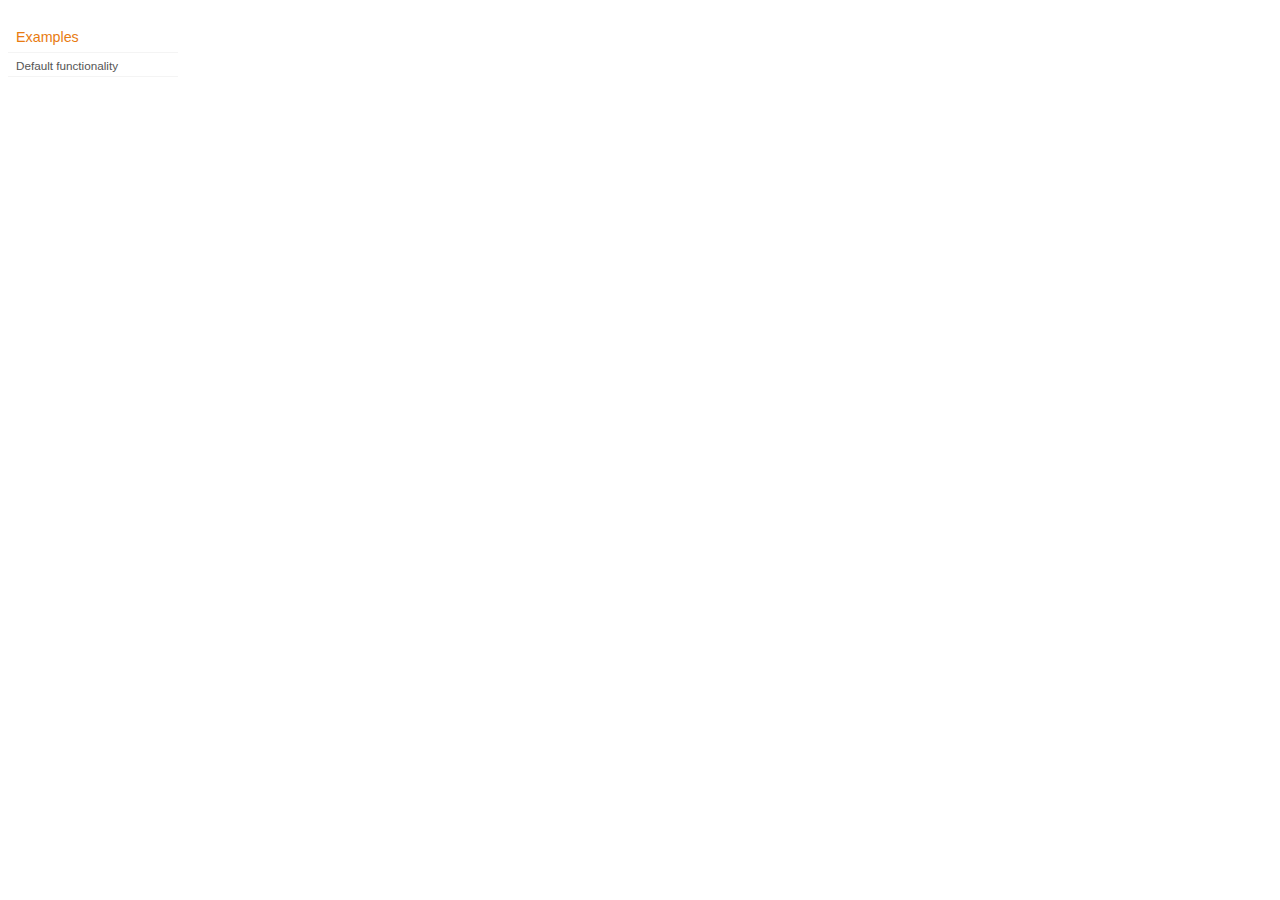
<file: js/development-bundle/demos/addClass/index.html>
<!DOCTYPE html>
<html lang="en">
<head>
	<meta charset="utf-8">
	<title>jQuery UI Effects Demos</title>
	<link rel="stylesheet" href="../demos.css">
</head>
<body>

<div class="demos-nav">
	<h4>Examples</h4>
	<ul>
		<li class="demo-config-on"><a href="default.html">Default functionality</a></li>
	</ul>
</div>

</body>
</html>
</file>
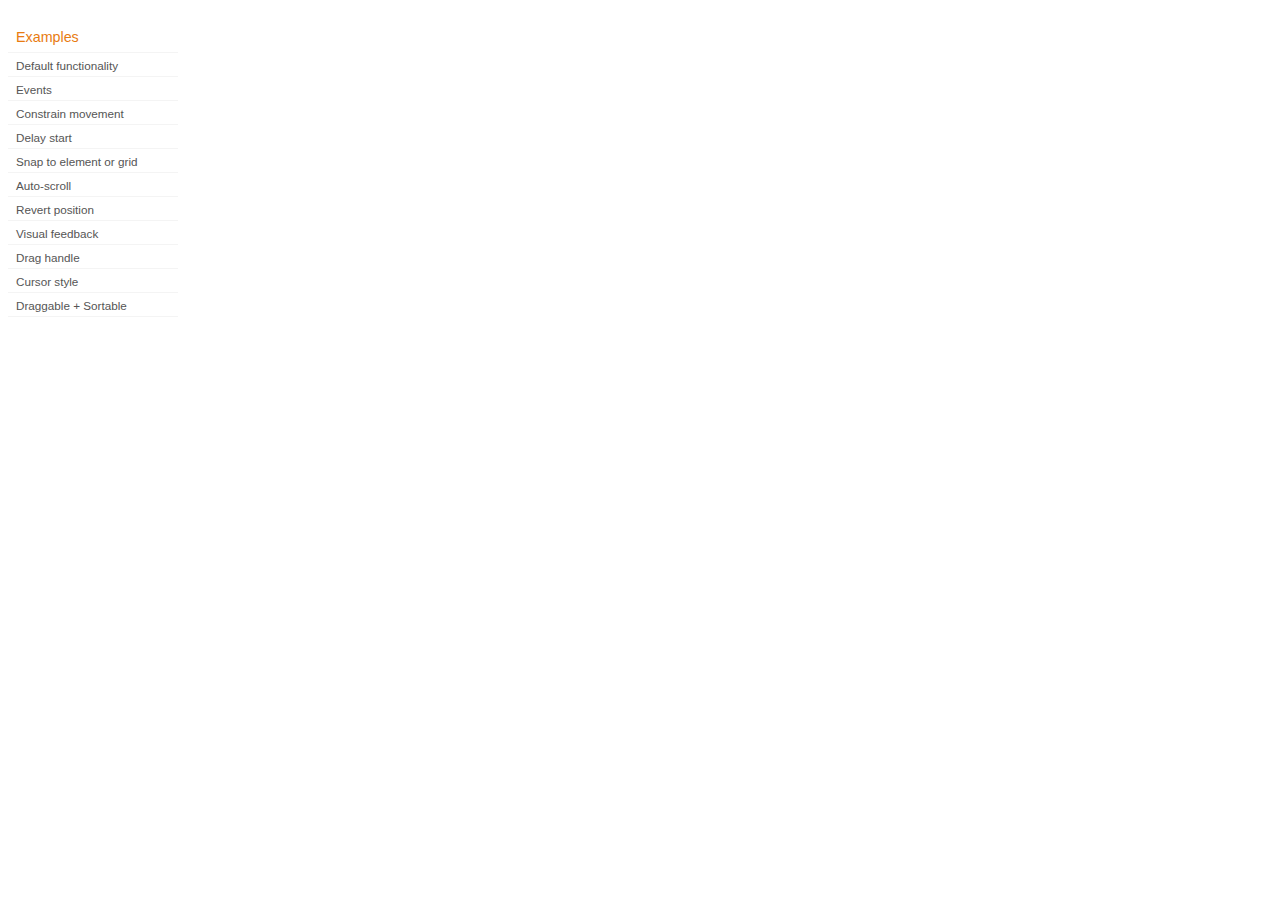
<file: js/development-bundle/demos/draggable/index.html>
<!DOCTYPE html>
<html lang="en">
<head>
	<meta charset="utf-8">
	<title>jQuery UI Draggable Demos</title>
	<link rel="stylesheet" href="../demos.css">
</head>
<body>

<div class="demos-nav">
	<h4>Examples</h4>
	<ul>
		<li class="demo-config-on"><a href="default.html">Default functionality</a></li>
		<li><a href="events.html">Events</a></li>
		<li><a href="constrain-movement.html">Constrain movement</a></li>
		<li><a href="delay-start.html">Delay start</a></li>
		<li><a href="snap-to.html">Snap to element or&#160;grid</a></li>
		<li><a href="scroll.html">Auto-scroll</a></li>
		<li><a href="revert.html">Revert position</a></li>
		<li><a href="visual-feedback.html">Visual feedback</a></li>
		<li><a href="handle.html">Drag handle</a></li>
		<li><a href="cursor-style.html">Cursor style</a></li>
		<li><a href="sortable.html">Draggable + Sortable</a></li>
	</ul>
</div>

</body>
</html>
</file>
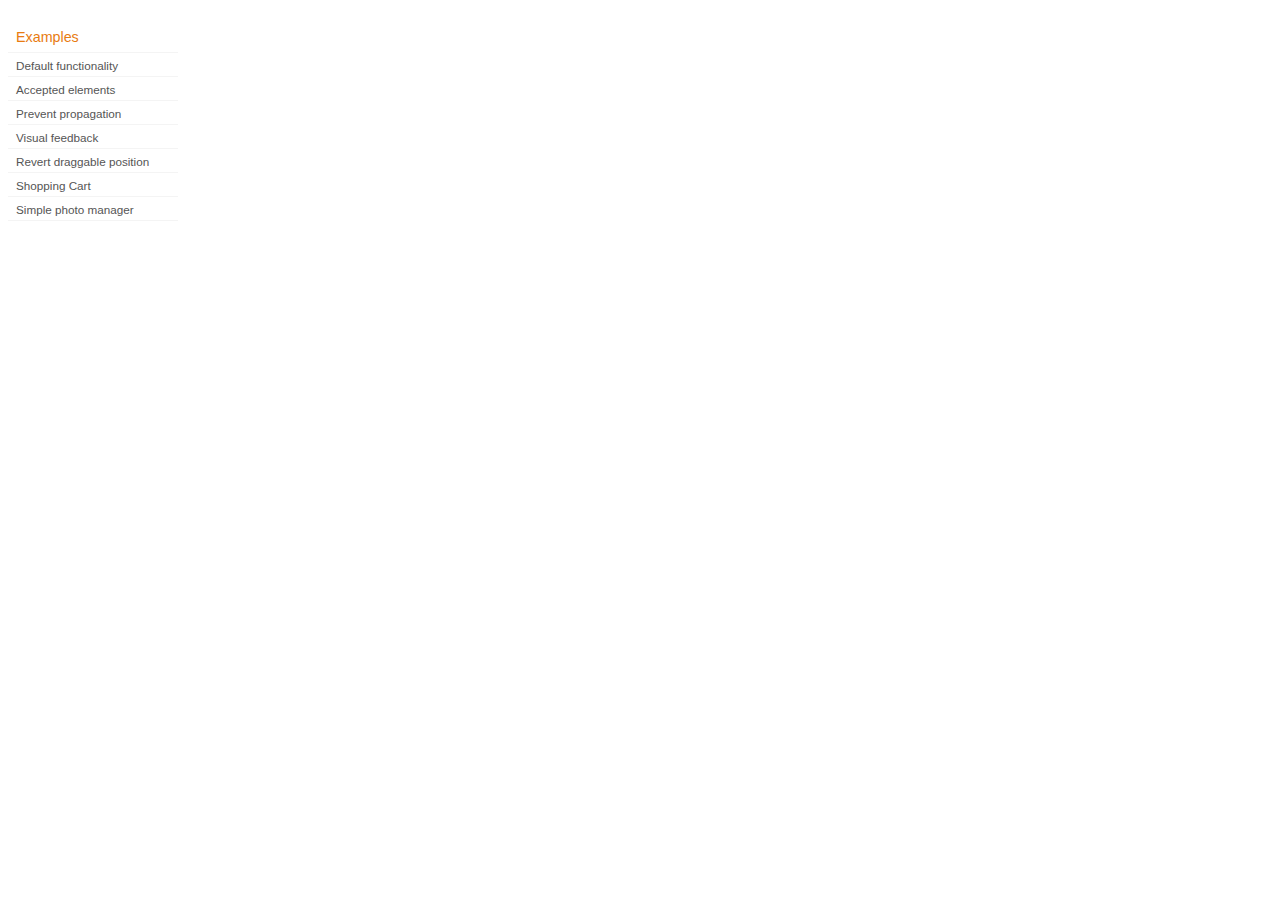
<file: js/development-bundle/demos/droppable/index.html>
<!DOCTYPE html>
<html lang="en">
<head>
	<meta charset="utf-8">
	<title>jQuery UI Droppable Demos</title>
	<link rel="stylesheet" href="../demos.css">
</head>
<body>

<div class="demos-nav">
	<h4>Examples</h4>
	<ul>
		<li class="demo-config-on"><a href="default.html">Default functionality</a></li>
		<li><a href="accepted-elements.html">Accepted elements</a></li>
		<li><a href="propagation.html">Prevent propagation</a></li>
		<li><a href="visual-feedback.html">Visual feedback</a></li>
		<li><a href="revert.html">Revert draggable position</a></li>
		<li><a href="shopping-cart.html">Shopping Cart</a></li>
		<li><a href="photo-manager.html">Simple photo manager</a></li>
	</ul>
</div>

</body>
</html>
</file>
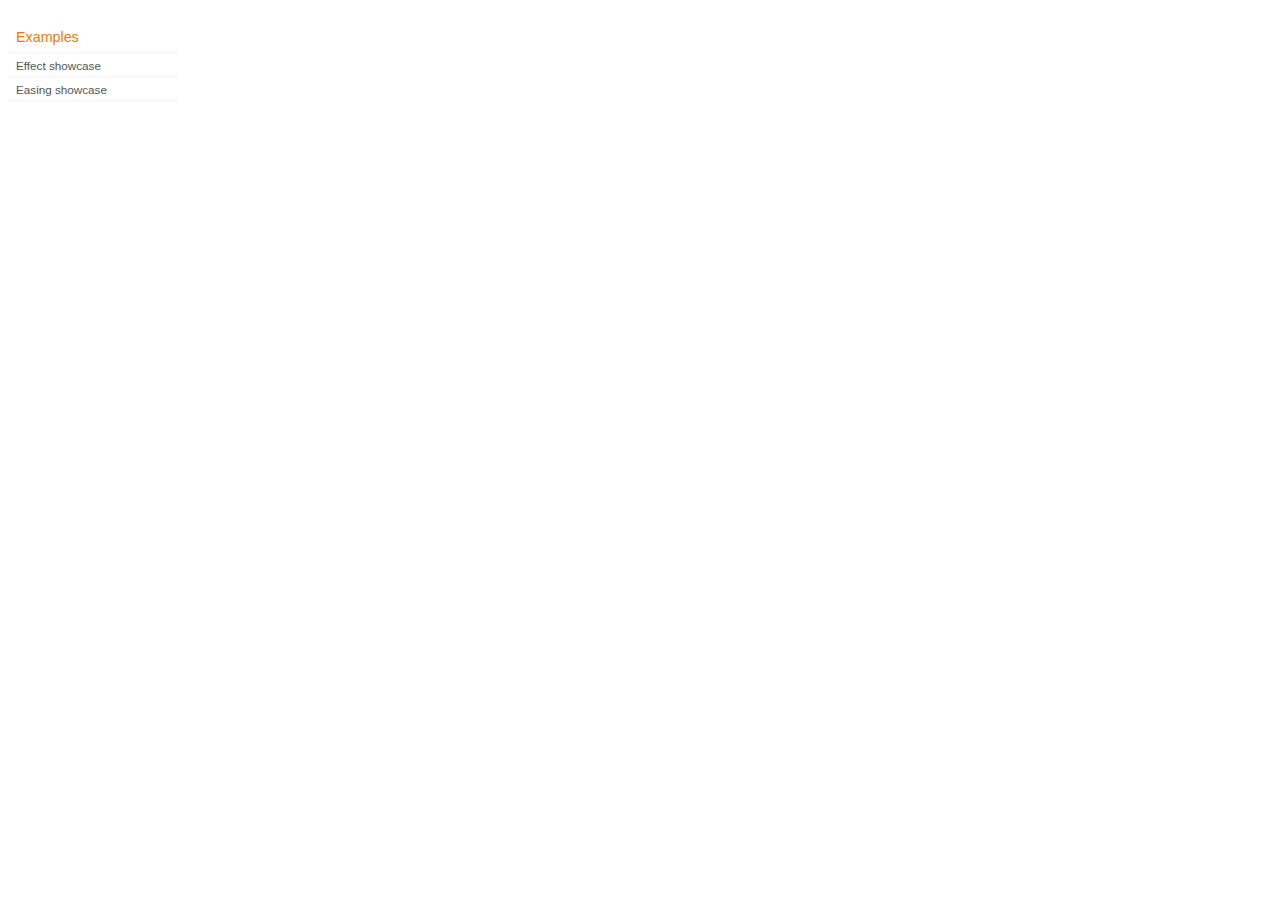
<file: js/development-bundle/demos/effect/index.html>
<!DOCTYPE html>
<html lang="en">
<head>
	<meta charset="utf-8">
	<title>jQuery UI Effects Demos</title>
	<link rel="stylesheet" href="../demos.css">
</head>
<body>

<div class="demos-nav">
	<h4>Examples</h4>
	<ul>
		<li class="demo-config-on"><a href="default.html">Effect showcase</a></li>
		<li><a href="easing.html">Easing showcase</a></li>
	</ul>
</div>

</body>
</html>
</file>
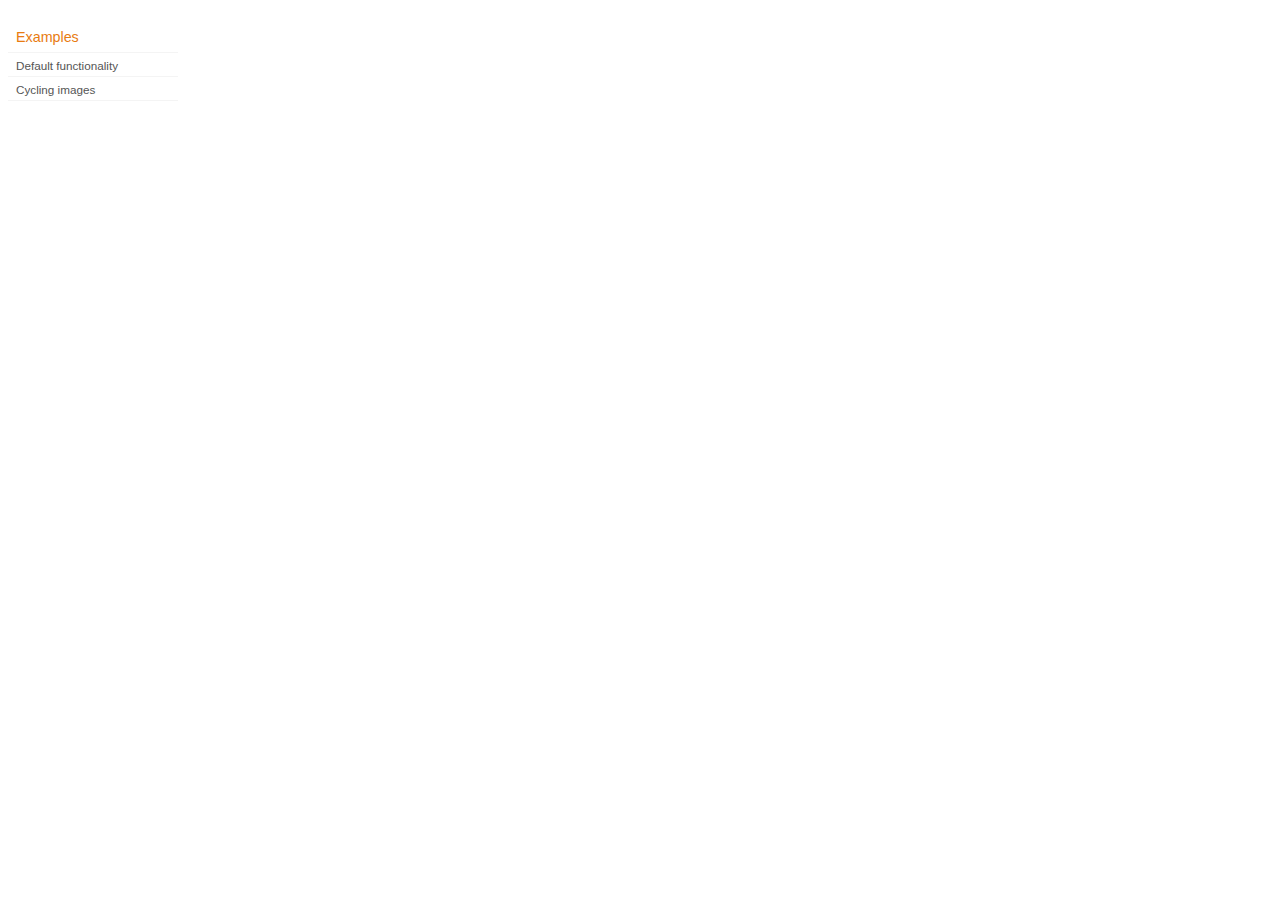
<file: js/development-bundle/demos/position/index.html>
<!DOCTYPE html>
<html lang="en">
<head>
	<meta charset="utf-8">
	<title>jQuery UI Position Demo</title>
	<link rel="stylesheet" href="../demos.css">
</head>
<body>

<div class="demos-nav">
	<h4>Examples</h4>
	<ul>
		<li class="demo-config-on"><a href="default.html">Default functionality</a></li>
		<li><a href="cycler.html">Cycling images</a></li>
	</ul>
</div>

</body>
</html>
</file>
<file: js/development-bundle/demos/demos.css>
body {
	font-size: 62.5%;
}

table {
	font-size: 1em;
}

/* Site
   -------------------------------- */

body {
	font-family: "Trebuchet MS", "Helvetica", "Arial",  "Verdana", "sans-serif";
}

/* Layout
   -------------------------------- */

.layout-grid {
	width: 960px;
}

.layout-grid td {
	vertical-align: top;
}

.layout-grid td.left-nav {
	width: 140px;
}

.layout-grid td.normal {
	border-left: 1px solid #eee;
	padding: 20px 24px;
	font-family: "Trebuchet MS", "Helvetica", "Arial",  "Verdana", "sans-serif";
}

.layout-grid td.demos {
	background: url('/images/demos_bg.jpg') no-repeat;
	height: 337px;
	overflow: hidden;
}

/* Normal
   -------------------------------- */

.normal h3,
.normal h4 {
	margin: 0;
	font-weight: normal;
}

.normal h3 {
	padding: 0 0 9px;
	font-size: 1.8em;
}

.normal h4 {
	padding-bottom: 21px;
	border-bottom: 1px dashed #999;
	font-size: 1.2em;
	font-weight: bold;
}

.normal p {
	font-size: 1.2em;
}

/* Demos */

.demos-nav, .demos-nav dt, .demos-nav dd, .demos-nav ul, .demos-nav li {
	margin: 0;
	padding: 0
}

.demos-nav {
	float: left;
	width: 170px;
	font-size: 1.3em;
}

.demos-nav dt,
.demos-nav h4 {
	margin: 0;
	padding: 0;
	font: normal 1.1em "Trebuchet MS", "Helvetica", "Arial",  "Verdana", "sans-serif";
	color: #e87b10;
}

.demos-nav dt,
.demos-nav h4 {
	margin-top: 1.5em;
	margin-bottom: 0;
	padding-left: 8px;
	padding-bottom:5px;
	line-height: 1.2em;
	border-bottom: 1px solid #F4F4F4;
}

.demos-nav dd a,
.demos-nav li a {
	border-bottom: 1px solid #F4F4F4;
	display:block;
	padding: 4px 3px 4px 8px;
	font-size: 90%;
	text-decoration: none;
	color: #555 ;
	margin:2px 0;
	height:13px;
}

.demos-nav dd a:hover,
.demos-nav dd a:focus,
.demos-nav dd a:hover,
.demos-nav dd a:focus {
	background: #f3f3f3;
	color:#000;
	-moz-border-radius: 5px; -webkit-border-radius: 5px;
}
 .demos-nav dd a.selected {
	background: #555;
	color:#ffffff;
	-moz-border-radius: 5px; -webkit-border-radius: 5px;
}


/* new styles for demo pages, added by Filament 12.29.08
eventually we should convert the font sizes to ems -- using px for now to minimize style conflicts
*/

.normal h3.demo-header { font-size:32px; padding:0 0 5px; border-bottom:1px solid #eee; text-transform: capitalize; }
.normal h4.demo-subheader { font-size:10px; text-transform: uppercase; color:#999; padding:8px 0 3px; border:0; margin:0; }
.normal a:link,
.normal a:visited { color:#1b75bb; text-decoration:none; }
.normal a:hover,
.normal a:active { color:#0b559b; }

#demo-config { padding:20px 0 0; }

#demo-frame { float:left; width:540px; height:380px; border:1px solid #ddd; overflow: auto; position: relative; }
#demo-frame h3, #demo-frame h4 { padding: 0; font-weight: bold; font-size: 1em; }

#demo-config-menu { float:right; width:180px;  }
#demo-config-menu h4 { font-size:13px; color:#666; font-weight:normal; border:0; padding-left:18px; }

#demo-config-menu ul { list-style: none; padding: 0; margin: 0; }

#demo-config-menu li { font-size:12px; padding:0 0 0 10px; margin:3px 0; zoom: 1; }

#demo-config-menu li a:link,
#demo-config-menu li a:visited { display:block; padding:1px 8px 4px; border-bottom:1px dotted #b3b3b3; }
* html #demo-config-menu li a:link,
* html #demo-config-menu li a:visited { padding:1px 8px 2px; }
#demo-config-menu li a:hover,
#demo-config-menu li a:active { background-color:#f6f6f6; }

#demo-config-menu li.demo-config-on { background: url(images/demo-config-on-tile.gif) repeat-x left center; }

#demo-config-menu li.demo-config-on a:link,
#demo-config-menu li.demo-config-on a:visited,
#demo-config-menu li.demo-config-on a:hover,
#demo-config-menu li.demo-config-on a:active { background: url(images/demo-config-on.gif) no-repeat left; padding-left:18px; color:#fff; border:0; margin-left:-10px; margin-top: 0px; margin-bottom: 0px; }

#demo-source, #demo-notes {
	clear: both;
	padding: 20px 0 0;
	font-size: 1.3em;
}

#demo-notes { width:520px; color:#333; font-size: 1em; }
#demo-notes p code, .demo-description p code { padding: 0; font-weight: bold; }
#demo-source pre, #demo-source code { padding: 0; }
code, pre { padding:8px 0 8px 20px ; font-size: 1.2em; line-height:130%;  }

#demo-source a:link,
#demo-source a:visited,
#demo-source a:hover,
#demo-source a:active { font-size:12px; padding-left:13px; background-position: left center; background-repeat: no-repeat; }

#demo-source a.source-open:link,
#demo-source a.source-open:visited,
#demo-source a.source-open:hover,
#demo-source a.source-open:active { background-image: url(images/demo-spindown-open.gif); }

#demo-source a.source-closed:link,
#demo-source a.source-closed:visited,
#demo-source a.source-closed:hover,
#demo-source a.source-closed:active { background-image: url(images/demo-spindown-closed.gif); }

div.demo {
	padding:12px;
	font-family: "Trebuchet MS", "Arial", "Helvetica", "Verdana", "sans-serif";
}

div.demo h3.docs { clear:left; font-size:12px; font-weight:normal; padding:0 0 1em; margin:0; }

div.demo-description {
	clear:both;
	padding:12px;
	font-family: "Trebuchet MS", "Arial", "Helvetica", "Verdana", "sans-serif";
	font-size: 1.3em;
	line-height: 1.4em;
}

.ui-draggable, .ui-droppable {
	background-position: top left;
}

.left-nav .demos-nav {
	padding-right: 10px;
}

#demo-link { font-size:11px;  padding-top: 6px; clear: both; overflow: hidden; }
#demo-link a span.ui-icon { float:left; margin-right:3px; }

/* Component containers
----------------------------------*/
#widget-docs .ui-widget { font-family: Trebuchet MS,Verdana,Arial,sans-serif; font-size: 1em; }
#widget-docs .ui-widget input, #widget-docs .ui-widget select, #widget-docs .ui-widget textarea, #widget-docs .ui-widget button { font-family: Trebuchet MS,Verdana,Arial,sans-serif; font-size: 1em; }
#widget-docs .ui-widget-header { border: 1px solid #ffffff; background: #464646 url(images/464646_40x100_textures_01_flat_100.png) 50% 50% repeat-x; color: #ffffff; font-weight: bold; }
#widget-docs .ui-widget-header a { color: #ffffff; }
#widget-docs .ui-widget-content { border: 1px solid #ffffff; background: #ffffff url(images/ffffff_40x100_textures_01_flat_75.png) 50% 50% repeat-x; color: #222222; }
#widget-docs .ui-widget-content a { color: #222222; }

/* Interaction states
----------------------------------*/
#widget-docs .ui-state-default, #widget-docs .ui-widget-content #widget-docs .ui-state-default { border: 1px solid #666666; background: #555555 url(images/555555_40x100_textures_03_highlight_soft_75.png) 50% 50% repeat-x; font-weight: normal; color: #ffffff; outline: none; }
#widget-docs .ui-state-default a { color: #ffffff; text-decoration: none; outline: none; }
#widget-docs .ui-state-hover, #widget-docs .ui-widget-content #widget-docs .ui-state-hover, #widget-docs .ui-state-focus, #widget-docs .ui-widget-content #widget-docs .ui-state-focus { border: 1px solid #666666; background: #444444 url(images/444444_40x100_textures_03_highlight_soft_60.png) 50% 50% repeat-x; font-weight: normal; color: #ffffff; outline: none; }
#widget-docs .ui-state-hover a { color: #ffffff; text-decoration: none; outline: none; }
#widget-docs .ui-state-active, #widget-docs .ui-widget-content #widget-docs .ui-state-active { border: 1px solid #666666; background: #ffffff url(images/ffffff_40x100_textures_01_flat_65.png) 50% 50% repeat-x; font-weight: normal; color: #F6921E; outline: none; }
#widget-docs .ui-state-active a { color: #F6921E; outline: none; text-decoration: none; }

/* Interaction Cues
----------------------------------*/
#widget-docs .ui-state-highlight, #widget-docs .ui-widget-content #widget-docs .ui-state-highlight {border: 1px solid #fcefa1; background: #fbf9ee url(images/fbf9ee_40x100_textures_02_glass_55.png) 50% 50% repeat-x; color: #363636; }
#widget-docs .ui-state-error, #widget-docs .ui-widget-content #widget-docs .ui-state-error {border: 1px solid #cd0a0a; background: #fef1ec url(images/fef1ec_40x100_textures_05_inset_soft_95.png) 50% bottom repeat-x; color: #cd0a0a; }
#widget-docs .ui-state-error-text, #widget-docs .ui-widget-content #widget-docs .ui-state-error-text { color: #cd0a0a; }
#widget-docs .ui-state-disabled, #widget-docs .ui-widget-content #widget-docs .ui-state-disabled { opacity: .35; filter:Alpha(Opacity=35); background-image: none; }
#widget-docs .ui-priority-primary, #widget-docs .ui-widget-content #widget-docs .ui-priority-primary { font-weight: bold; }
#widget-docs .ui-priority-secondary, #widget-docs .ui-widget-content #widget-docs .ui-priority-secondary { opacity: .7; filter:Alpha(Opacity=70); font-weight: normal; }

/* Icons
----------------------------------*/

/* states and images */
#demo-frame-wrapper .ui-icon, #widget-docs .ui-icon { width: 16px; height: 16px; background-image: url(images/222222_256x240_icons_icons.png); }
#widget-docs .ui-widget-content .ui-icon {background-image: url(images/222222_256x240_icons_icons.png); }
#widget-docs .ui-widget-header .ui-icon {background-image: url(images/222222_256x240_icons_icons.png); }
#widget-docs .ui-state-default .ui-icon { background-image: url(images/888888_256x240_icons_icons.png); }
#widget-docs .ui-state-hover .ui-icon, #widget-docs .ui-state-focus .ui-icon {background-image: url(images/454545_256x240_icons_icons.png); }
#widget-docs .ui-state-active .ui-icon {background-image: url(images/454545_256x240_icons_icons.png); }
#widget-docs .ui-state-highlight .ui-icon {background-image: url(images/2e83ff_256x240_icons_icons.png); }
#widget-docs .ui-state-error .ui-icon, #widget-docs .ui-state-error-text .ui-icon {background-image: url(images/cd0a0a_256x240_icons_icons.png); }


/* Misc visuals
----------------------------------*/

/* Corner radius */
#widget-docs .ui-corner-tl { -moz-border-radius-topleft: 4px; -webkit-border-top-left-radius: 4px; }
#widget-docs .ui-corner-tr { -moz-border-radius-topright: 4px; -webkit-border-top-right-radius: 4px; }
#widget-docs .ui-corner-bl { -moz-border-radius-bottomleft: 4px; -webkit-border-bottom-left-radius: 4px; }
#widget-docs .ui-corner-br { -moz-border-radius-bottomright: 4px; -webkit-border-bottom-right-radius: 4px; }
#widget-docs .ui-corner-top { -moz-border-radius-topleft: 4px; -webkit-border-top-left-radius: 4px; -moz-border-radius-topright: 4px; -webkit-border-top-right-radius: 4px; }
#widget-docs .ui-corner-bottom { -moz-border-radius-bottomleft: 4px; -webkit-border-bottom-left-radius: 4px; -moz-border-radius-bottomright: 4px; -webkit-border-bottom-right-radius: 4px; }
#widget-docs .ui-corner-right {  -moz-border-radius-topright: 4px; -webkit-border-top-right-radius: 4px; -moz-border-radius-bottomright: 4px; -webkit-border-bottom-right-radius: 4px; }
#widget-docs .ui-corner-left { -moz-border-radius-topleft: 4px; -webkit-border-top-left-radius: 4px; -moz-border-radius-bottomleft: 4px; -webkit-border-bottom-left-radius: 4px; }
#widget-docs .ui-corner-all { -moz-border-radius: 4px; -webkit-border-radius: 4px; }

/* Overlays */
#widget-docs .ui-widget-overlay { background: #aaaaaa url(images/aaaaaa_40x100_textures_01_flat_0.png) 50% 50% repeat-x; opacity: .30;filter:Alpha(Opacity=30); }
#widget-docs .ui-widget-shadow { margin: -8px 0 0 -8px; padding: 8px; background: #aaaaaa url(images/aaaaaa_40x100_textures_01_flat_0.png) 50% 50% repeat-x; opacity: .30;filter:Alpha(Opacity=30); -moz-border-radius: 8px; -webkit-border-radius: 8px; }

/*
----------------------------------*/

#widget-docs { margin:20px 0 0; border: none; }

#widget-docs h2, #widget-docs h3, #widget-docs h4, #widget-docs p, #widget-docs ul, #widget-docs code { margin:0; padding:0; }
#widget-docs code { display:block; color:#444; font-size:.9em; margin:0 0 1em; }
#widget-docs code strong { color:#000; }
#widget-docs p { margin:0 3em 1.2em 0; }
#widget-docs p.intro { font-size:13px; color:#666; line-height:1.3; }
#widget-docs ul { list-style-type: none; }

#widget-docs h2 { font-size:16px; margin:1.2em 0 .5em; }
#widget-docs h3 { font-size:14px; color:#e6820E; margin:1.5em 0 .5em; }
.normal #widget-docs h4 { font-size:12px; color:#000; border:0; margin:0 0 .5em; }

#docs-overview-main { width:400px; }
#docs-overview-sidebar { float:right; width:200px; }
#docs-overview-sidebar a span { color:#666; }
#widget-docs #docs-overview-main p { margin-right:0; }
#widget-docs #docs-overview-sidebar h4 { padding-left:0; }

.docs-list-header { float:left; width:100%; margin:10px 0 0; border-bottom:1px solid #eee; }
#widget-docs .docs-list-header h2 { float:left; margin:0; }
#widget-docs .docs-list-header p { float:right; margin:5px 0; font-size:11px; }

.docs-list { float:left; width:100%; padding:0 0 10px; }
.docs-list .param-header { float:left; clear:left; width:100%; padding:8px 0; border-top:1px solid #eee; }
#widget-docs .param-header h3, #widget-docs .param-header p { margin:0; float:left; }
#widget-docs .param-header h3 { width:50%; }
#widget-docs .param-header h3 span { background: url(images/demo-spindown-closed.gif) no-repeat left; padding-left:13px; }
#widget-docs .param-open .param-header h3 span { background: url(images/demo-spindown-open.gif) no-repeat left; }
#widget-docs .param-header p { width:24%; }
#widget-docs .param-header p.param-type span { background: url(images/icon-docs-info.gif) no-repeat left; cursor:pointer; border-bottom:1px dashed #ccc; padding-left:15px; }

.param-details { padding-left:13px; }
.param-args { margin:0 0 1.5em; border-top:1px dotted #ccc;}
.param-args td { padding:3px 30px 3px 5px; border-bottom:1px dotted #ccc;  }


/* overrides for ui-tab styles */
#widget-docs ul.ui-tabs-nav { padding:0 0 0 8px; }
#widget-docs .ui-tabs-nav li { margin:5px 5px 0 0; }

#widget-docs .ui-tabs-nav li a:link,
#widget-docs .ui-tabs-nav li a:visited,
#widget-docs .ui-tabs-nav li a:hover,
#widget-docs .ui-tabs-nav li a:active { font-size:14px; padding:4px 1.2em 3px; color:#fff; }

#widget-docs .ui-tabs-nav li.ui-tabs-selected a:link,
#widget-docs .ui-tabs-nav li.ui-tabs-selected a:visited,
#widget-docs .ui-tabs-nav li.ui-tabs-selected a:hover,
#widget-docs .ui-tabs-nav li.ui-tabs-selected a:active { color:#e6820E; }

#widget-docs .ui-tabs-panel { padding:20px 9px; font-size:12px; line-height:1.4; color:#000; }

#widget-docs .ui-widget-content a:link,
#widget-docs .ui-widget-content a:visited { color:#1b75bb; text-decoration:none; }
#widget-docs .ui-widget-content a:hover,
#widget-docs .ui-widget-content a:active { color:#0b559b; }
</file>
